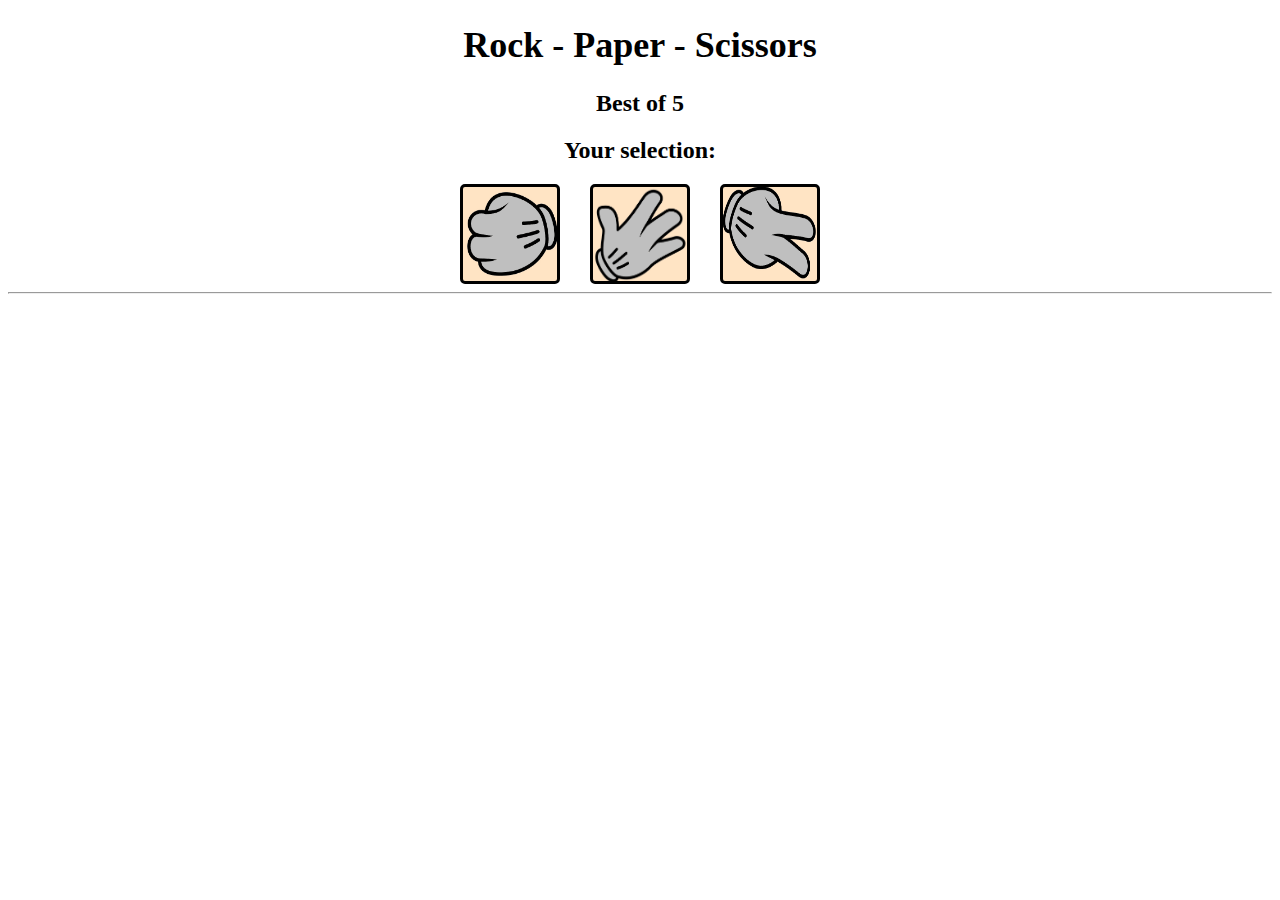
<file: index.html>
<!DOCTYPE html>
<html>
<head>
  <meta charset="UTF-8">
  <title>Rock Paper Scissors</title>
  <link rel="stylesheet" href="style.css">
  <script src="script.js" defer></script>
</head>
<body>
  <h1>Rock - Paper - Scissors</h1>
  <h2>Best of 5</h2>
  <h2>Your selection:</h2>
  <div class="choice">
    <button class="rock buttons" id="rock"></button>
    <button class="paper buttons" id="paper"></button>
    <button class="scissors buttons" id="scissors"></button>
  </div>
  <hr>
  <!-- <div class="test">Game 1 - <img src="img/rock.png" alt="rock"> vs <img src="img/paper.png" alt="paper"></div> -->
  <div id="results">

  </div>
</body>
</html>
</file>
<file: style.css>
.choice {
    display: flex;
    gap: 30px;
    justify-content: center;
}

h1 {
    font-size: 36px;
    text-align: center;
}

h2 {
    font-size: 24px;
    text-align: center;
}

.buttons {
    display: flex;
    border: 0.2rem solid black;
    border-radius: 5px;
    background-color: bisque;
    transition-duration: 0.4s;
    background-position: center;
}

.buttons:hover {
    transform: scale(1.1);
}

.rock {
    background-image: url(img/rock.png);
    background-repeat: no-repeat;
    background-size: 95px 95px;
    width: 100px;
    height: 100px;
}

.paper {
    background-image: url(img/paper.png);
    background-repeat: no-repeat;
    background-size: 95px 95px;
    width: 100px;
    height: 100px;
}

.scissors {
    background-image: url(img/scissors.png);
    background-repeat: no-repeat;
    background-size: 95px 95px;
    width: 100px;
    height: 100px;
}

img {
    width: 30px;
    height: 30px;
}

.test {
    font-size: 24px;
}

#results {
    font-size: 18px;
}
</file>
